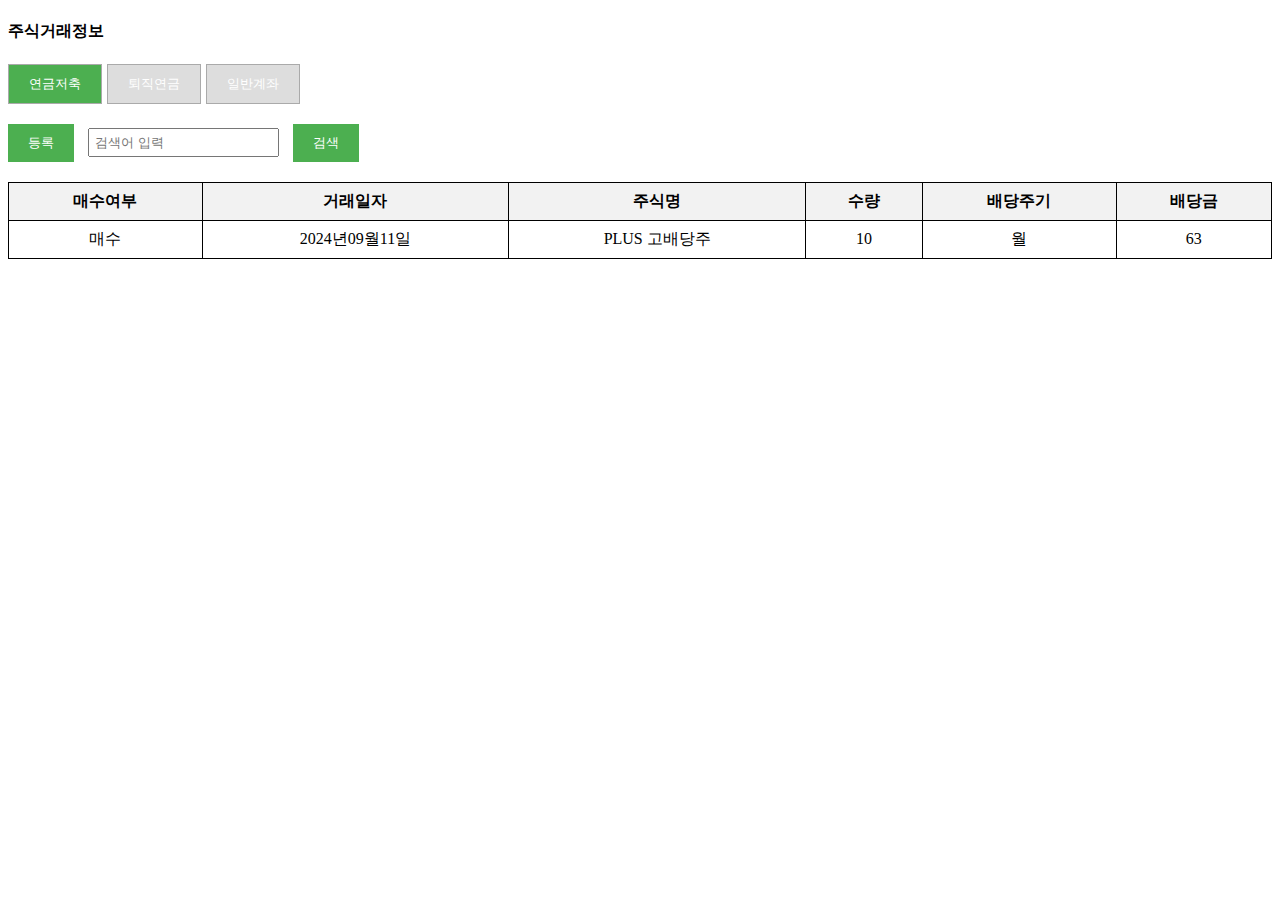
<file: transaction/bin/main/templates/view/stckDlng/stckDlngView.html>
<!DOCTYPE html>
<html lang="ko" xmlns:th="http//www.thymeleaf.org">
<head>
    <meta charset="UTF-8">
    <meta name="viewport" content="width=device-width, initial-scale=1, shrink-to-fit=no"  >
    <title>주식거래정보</title>	
	
	<style>
	    table {
	        width: 100%;
	        border-collapse: collapse;
	    }
	    th, td {
	        border: 1px solid black;
	        padding: 8px;
	        text-align: center;
	    }
	    th {
	        background-color: #f2f2f2;
	    }
	    .tab-menu {
	        margin: 20px 0;
	        display: flex;
	    }
	    .tab-menu button {
	        padding: 10px 20px;
	        margin-right: 5px;
	        background-color: #ddd;
	        border: 1px solid #aaa;
	        cursor: pointer;
	    }
	    .tab-menu button.active {
	        background-color: #4CAF50;
	        color: white;
	    }
	    .button-container {
	        margin: 20px 0;
	    }
	    button {
	        padding: 10px 20px;
	        margin-right: 10px;
	        background-color: #4CAF50;
	        color: white;
	        border: none;
	        cursor: pointer;
	    }
	    button:hover {
	        background-color: #45a049;
	    }
	    #search-box {
	        padding: 5px;
	        margin-right: 10px;
	    }
	    .tab-content {
	        display: none;
	    }
	    .tab-content.active {
	        display: block;
	    }
	</style>	
	<script type="text/javascript" th:src="@{/JS/stckDlng/stckDlng.js}"></script>
	
</head>
<body>
	<h4>주식거래정보</h4>
	
	<div class="tab-menu">
	   <button class="tab-button active" onclick="showTab('pension')">연금저축</button>
	   <button class="tab-button" onclick="showTab('retirement')">퇴직연금</button>
	   <button class="tab-button" onclick="showTab('general')">일반계좌</button>
	</div>
	
	<div class="button-container">
	   <button onclick="register()">등록</button>
	   <input type="text" id="search-box" placeholder="검색어 입력">
	   <button onclick="search()">검색</button>
	</div>
	
	<!-- 연금저축 탭 내용 -->
	<div id="pension" class="tab-content active">
	   <table>
	       <thead>
	           <tr>
	               <th>매수여부</th>
	               <th>거래일자</th>
	               <th>주식명</th>
	               <th>수량</th>
	               <th>배당주기</th>
	               <th>배당금</th>
	           </tr>
	       </thead>
	       <tbody>
	           <tr>
	               <td>매수</td>
	               <td>2024년09월11일</td>
	               <td>PLUS 고배당주</td>
	               <td>10</td>
	               <td>월</td>
	               <td>63</td>
	           </tr>
	       </tbody>
	   </table>
	</div>
	
	<!-- 퇴직연금 탭 내용 -->
	<div id="retirement" class="tab-content">
	   <table>
	       <thead>
	           <tr>
	               <th>매수</th>
	               <th>거래일자</th>
	               <th>주식명</th>
	               <th>수량</th>
	               <th>배당주기</th>
	               <th>배당금</th>
	           </tr>
	       </thead>
	       <tbody>
	           <tr>
	               <td>매수</td>
	               <td>2024년09월11일</td>
	               <td>PLUS 고배당주</td>
	               <td>20</td>
	               <td>월</td>
	               <td>120</td>
	           </tr>
	       </tbody>
	   </table>
	</div>
	
	<!-- 일반계좌 탭 내용 -->
	<div id="general" class="tab-content">
	   <table>
	       <thead>
	           <tr>
	               <th>순번</th>
	               <th>매수여부</th>
	               <th>거래일자</th>
	               <th>주식명</th>
	               <th>수량</th>
	               <th>배당주기</th>
	               <th>배당금</th>
	               <th>1년치 배당</th>
	               <th>등록일자</th>
	               <th>등록자</th>
	               <th>수정일자</th>
	           </tr>
	       </thead>
	       <tbody>
	           <tr>
	               <td>1</td>
	               <td>매수</td>
	               <td>2024년09월11일</td>
	               <td>PLUS 고배당주</td>
	               <td>10</td>
	               <td>월</td>
	               <td>63</td>
	               <td>₩630</td>
	               <td></td>
	               <td>WOO</td>
	               <td></td>
	           </tr>
	       </tbody>
	   </table>
	</div>
	
	<script>
		function showTab(tabName) {
		     // Hide all tab contents
		    var tabs = document.getElementsByClassName('tab-content');
		     for (var i = 0; i < tabs.length; i++) {
		  tabs[i].classList.remove('active');
		     }
		
		     // Remove active class from all tab buttons
		     var buttons = document.getElementsByClassName('tab-button');
		     for (var i = 0; i < buttons.length; i++) {
		  buttons[i].classList.remove('active');
		     }
		
		     // Show the clicked tab and highlight the active button
		     document.getElementById(tabName).classList.add('active');
		     event.currentTarget.classList.add('active');
		 }
		
		 function register() {
		     alert('등록 버튼이 클릭되었습니다.');
		     // 등록 기능을 여기에 구현
		 }
		
		 function search() {
		     let keyword = document.getElementById('search-box').value;
		     alert('검색어: ' + keyword);
		     // 검색 기능을 여기에 구현
		}
	</script>
</body>
</html>
</file>
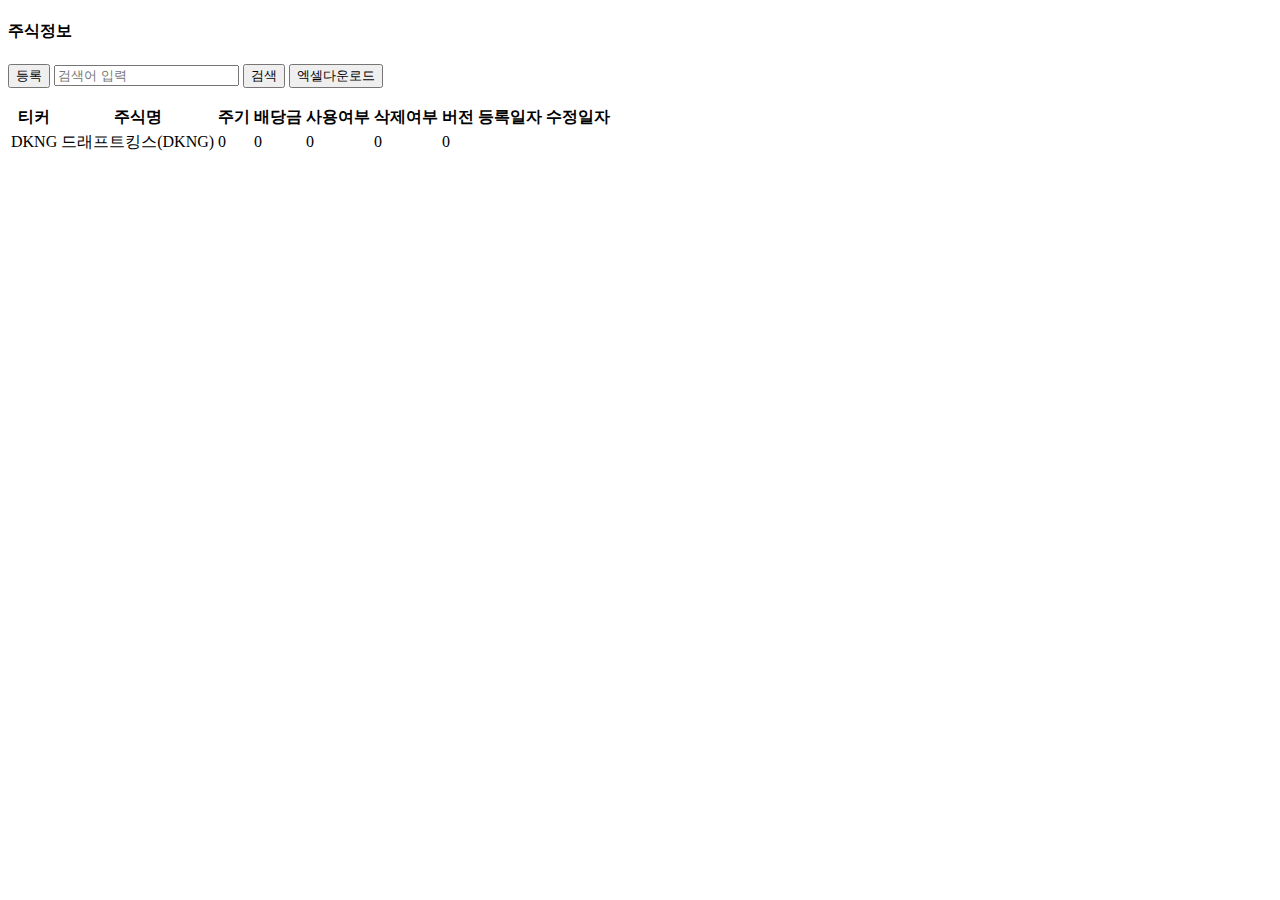
<file: transaction/bin/main/templates/view/stckInfo/stckInfoView.html>
<!DOCTYPE html>
<html lang="ko" xmlns:th="http//www.thymeleaf.org">
<head>
    <meta charset="UTF-8">
    <meta name="viewport" content="width=device-width, initial-scale=1, shrink-to-fit=no"  >
    <title>주식정보</title>		
	<link rel="stylesheet" type="text/css" th:href="@{/CSS/stckInfo/stckInfo.css}">
	<style>

	</style>
</head>
<body>
	<h4>주식정보</h4>
	
	<div class="button-container">
	   <button onclick="register()">등록</button>
	   <input type="text" id="search-box" placeholder="검색어 입력">
	   <button onclick="search()">검색</button>
	   <button onclick="downloadExcel()">엑셀다운로드</button>
	</div>
	<p th:text="${stckInfoSelect}"></p>
	<table>
	   <thead>
	       <tr>
	           <th>티커</th>
	           <th>주식명</th>
	           <th>주기</th>
	           <th>배당금</th>
	           <th>사용여부</th>
	           <th>삭제여부</th>
	           <th>버전</th>
	           <th>등록일자</th>
	           <th>수정일자</th>
	       </tr>
	   </thead>
	   <tbody>
	       <tr>
	           <td>DKNG</td>
	           <td>드래프트킹스(DKNG)</td>
	           <td>0</td>
	           <td>0</td>
	           <td>0</td>
	           <td>0</td>
	           <td>0</td>
	           <td></td>
	           <td></td>
	       </tr>
	       <!-- Remaining rows omitted for brevity -->
	   </tbody>
	</table>
</body>
</html>
</file>
